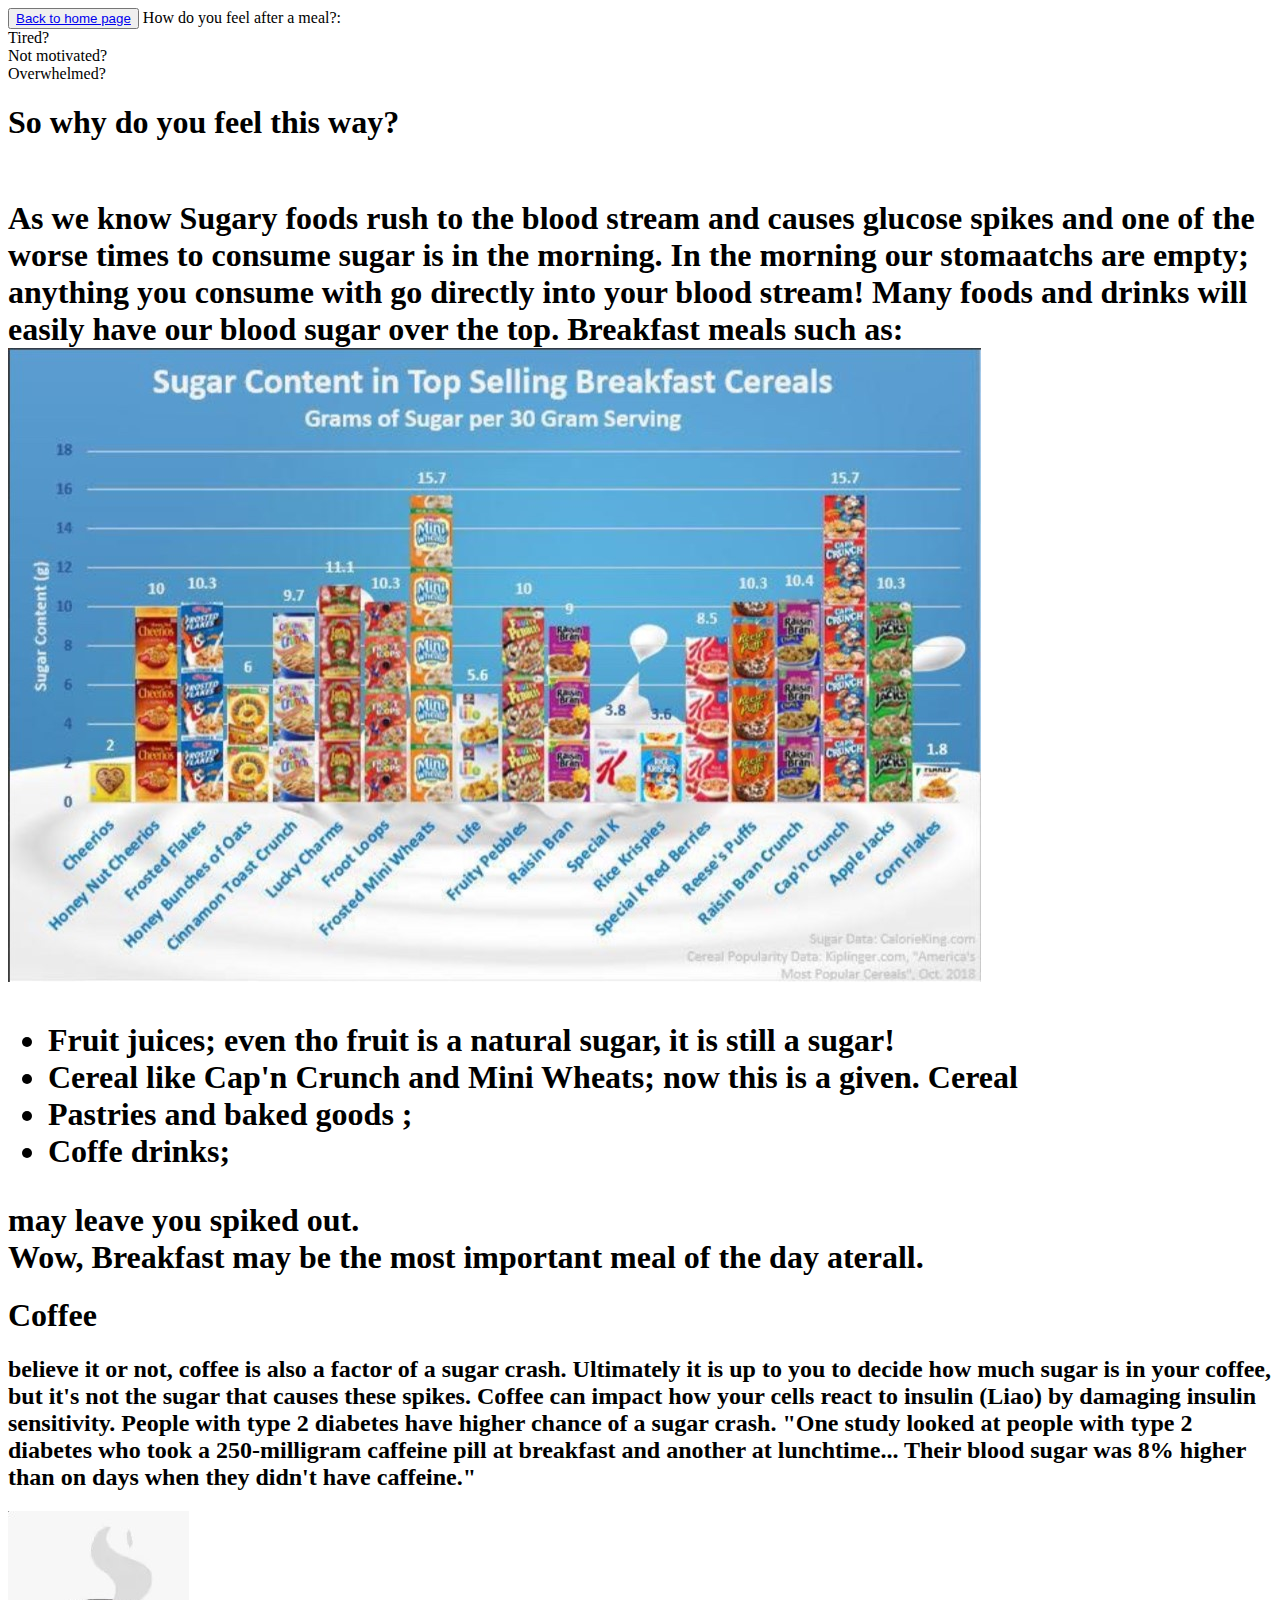
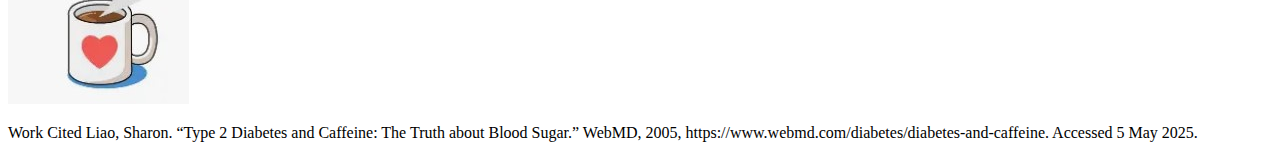
<file: Fatigue.html>
<!DOCTYPE html>
<html lang= "en">
	<meta charset="UTF-8">
	<meta name="keywords" content="HTML, CSS, JavaScript">
	<meta name="viewport" content="width= device-width, initial-scale= 1.0">
	<button><a href="index.html " class="button">Back to home page</a></button>

<html>
<label for="cars">How do you feel after a meal?:</label>

	
	<li>Tired?</li>
	<li>Not motivated?</li>
	<li>Overwhelmed?</li>
	
	
	<body>
		<p> <h1>So why do you feel this way?<h1> <br>
	As we know Sugary foods rush to the blood stream and causes glucose spikes and 
	one of the worse times to consume sugar is in the morning. In the morning our stomaatchs
	are empty; anything you consume with go directly into your blood stream!  
	Many foods and drinks will easily have our blood sugar over the top. Breakfast meals such as:
	<img src ="images/Cerealnotgood.jpg" atl="Cereal chart">
	<ul>
		<li>Fruit juices; even tho fruit is a natural sugar, it is still a sugar!</li>
		<li>Cereal like Cap'n Crunch and Mini Wheats; now this is a given. Cereal</li>
		<li>Pastries and baked goods ;</li>
		<li>Coffe drinks;</li>
	</ul> may leave you spiked out. <br>
	
	Wow, Breakfast may be the most important meal of the day aterall.

	<h1>Coffee</h1>
	<h2>believe it or not, coffee is also a factor of a sugar crash. Ultimately it is up to you
	to decide how much sugar is in your coffee, but it's not the sugar that causes these spikes. 
	Coffee can impact how your cells react to insulin (Liao) by damaging insulin sensitivity.
	People with type 2 diabetes have higher chance of a sugar crash. "One study looked at people 
	with type 2 diabetes who took a 250-milligram caffeine pill at breakfast and another at lunchtime...
	Their blood sugar was 8% higher than on days when they didn't have caffeine."
		
	</h2>	
	<img src = "images/Screenshotcoffee.jpg" alt="picture of coffe ">
   
    </p>
	Work Cited
		Liao, Sharon. “Type 2 Diabetes and Caffeine: The Truth about Blood Sugar.” WebMD, 2005,
		 https://www.webmd.com/diabetes/diabetes-and-caffeine. Accessed 5 May 2025.
	</body>
	
	
</html>
</file>
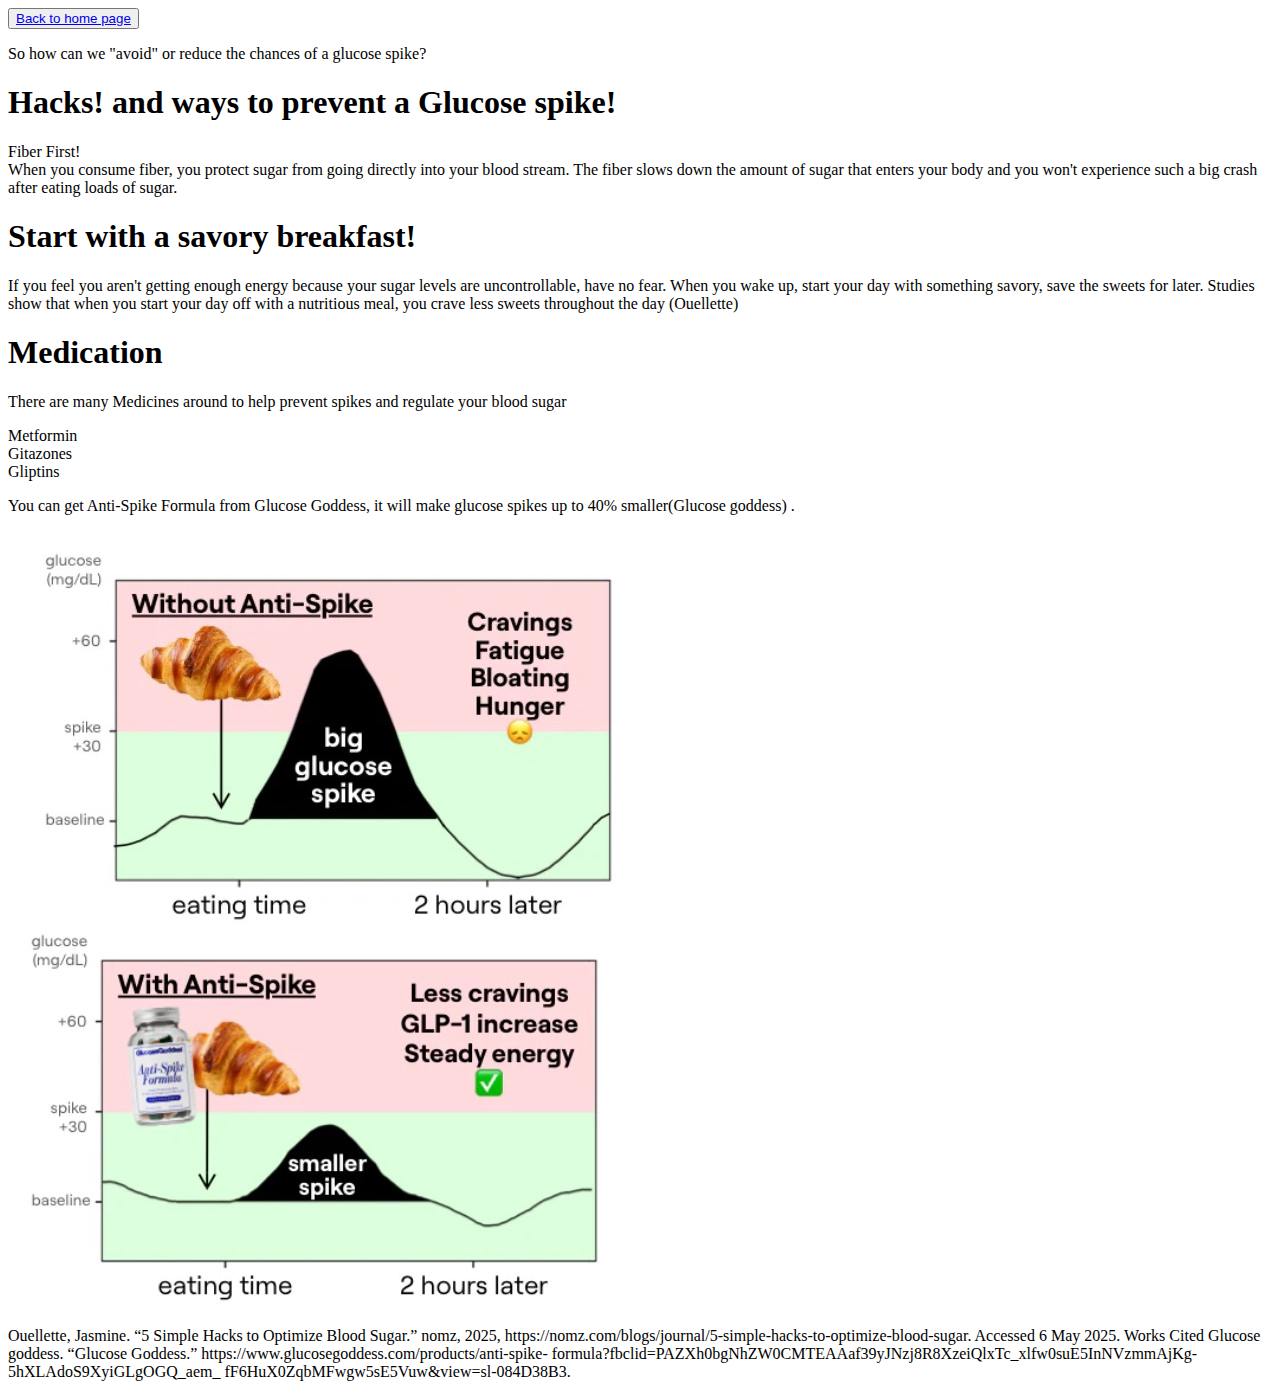
<file: Hacks.html>
<!DOCTYPE html>
<html lang= "en">
	<meta charset="UTF-8">
	<meta name="keywords" content="HTML, CSS, JavaScript">
	<meta name="viewport" content="width= device-width, initial-scale= 1.0">
<html>
	<button><a href="index.html" class="button">Back to home page</a></button>
<p> So how can we "avoid" or reduce the chances of a glucose spike?</p>
<body>
	<h1>Hacks! and ways to prevent a Glucose spike!</h1>
	<p>Fiber First!
	<br>When you consume fiber, you protect sugar from going directly into your
blood stream. The fiber slows down the amount of sugar that enters your body
and you won't experience such a big crash after eating loads of sugar.</br>

<h1>Start with a savory breakfast!</h1>
	<p>If you feel you aren't getting enough energy because your sugar levels are
	uncontrollable, have no fear. When you wake up, start your day with something savory, 
	save the sweets for later. Studies show that when you start your day off with a nutritious meal,
	you crave less sweets throughout the day (Ouellette)
	<h1>Medication</h1>
	<p>There are many Medicines around to help prevent spikes and regulate your blood sugar
	</p> 
	<li>Metformin</li>
	<li>Gitazones</li>
	<li>Gliptins</li>
	<p> You can get Anti-Spike Formula from Glucose Goddess, it will make glucose spikes up to 
	40% smaller(Glucose goddess)	.
	</p>
	<img src="images/Spike!.jpg" alt="Blood sugar spike chart">
	<img src="images/lowerSpike!.jpg" alt="Blood sugar low spike chart">


	</p>
	
	Ouellette, Jasmine. “5 Simple Hacks to Optimize Blood Sugar.” nomz, 2025,
	 https://nomz.com/blogs/journal/5-simple-hacks-to-optimize-blood-sugar. Accessed 6 May 2025.

     Works Cited
Glucose goddess. “Glucose Goddess.” https://www.glucosegoddess.com/products/anti-spike-
formula?fbclid=PAZXh0bgNhZW0CMTEAAaf39yJNzj8R8XzeiQlxTc_xlfw0suE5InNVzmmAjKg-5hXLAdoS9XyiGLgOGQ_aem_
fF6HuX0ZqbMFwgw5sE5Vuw&view=sl-084D38B3.

	</body>
</html>
</file>
